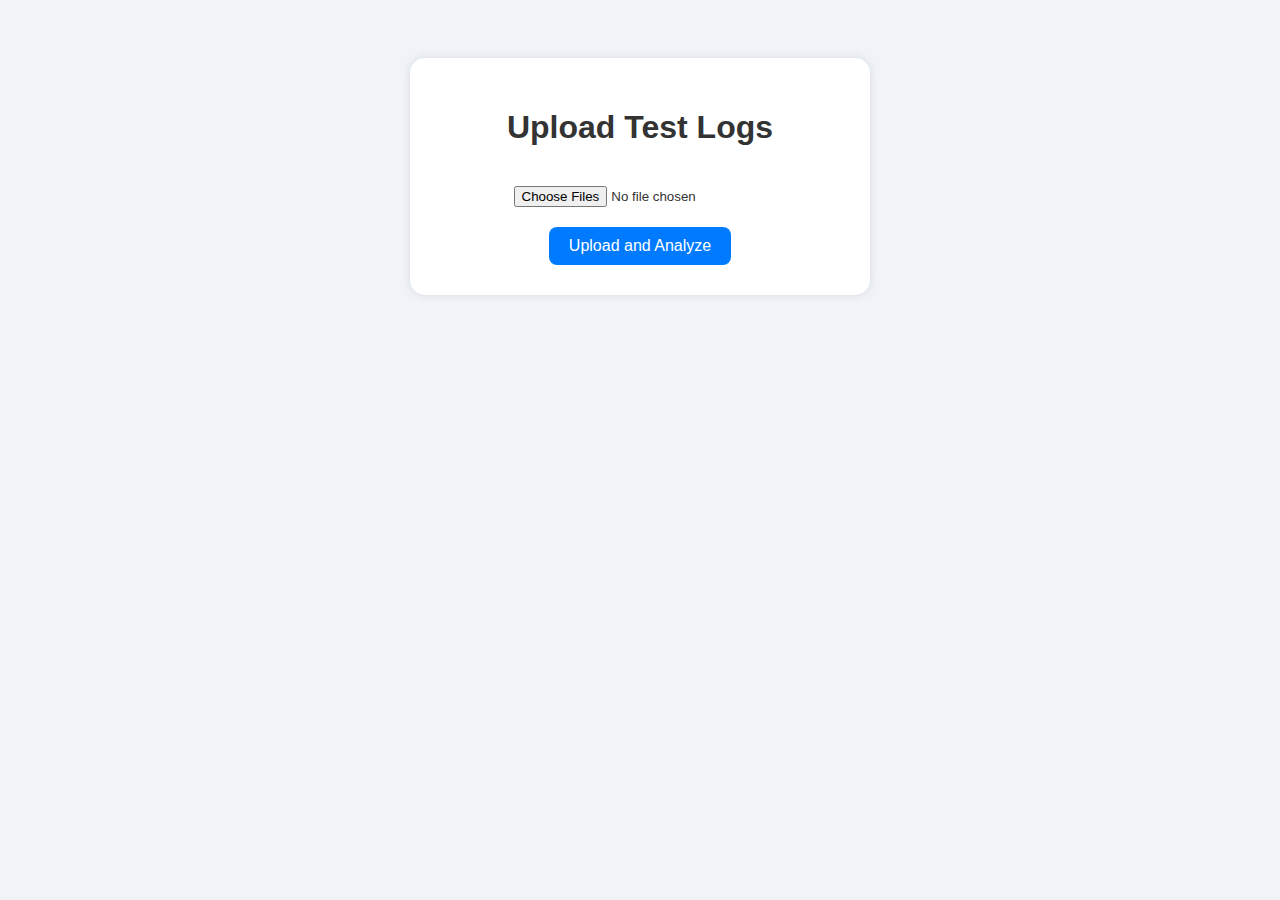
<file: templates/index.html>
<!DOCTYPE html>
<html lang="en">
<head>
    <meta charset="UTF-8">
    <title>Upload Logs</title>
    <style>
        body {
            font-family: 'Segoe UI', sans-serif;
            background: #f0f4f8;
            color: #333;
            display: flex;
            flex-direction: column;
            align-items: center;
            padding-top: 50px;
        }
        .upload-box {
            background: white;
            padding: 30px;
            border-radius: 15px;
            box-shadow: 0 0 10px rgba(0,0,0,0.1);
            width: 400px;
            text-align: center;
        }
        input[type="file"] {
            margin: 20px 0;
        }
        button {
            background-color: #007bff;
            border: none;
            color: white;
            padding: 10px 20px;
            font-size: 16px;
            border-radius: 8px;
            cursor: pointer;
        }
        button:hover {
            background-color: #0056b3;
        }
        h1 {
            margin-bottom: 20px;
        }
    </style>
</head>
<body>
    <div class="upload-box">
        <h1>Upload Test Logs</h1>
        <form action="/" method="POST" enctype="multipart/form-data">
            <input type="file" name="files" multiple required>
            <br>
            <button type="submit">Upload and Analyze</button>
        </form>
    </div>
</body>
</html>
</file>
